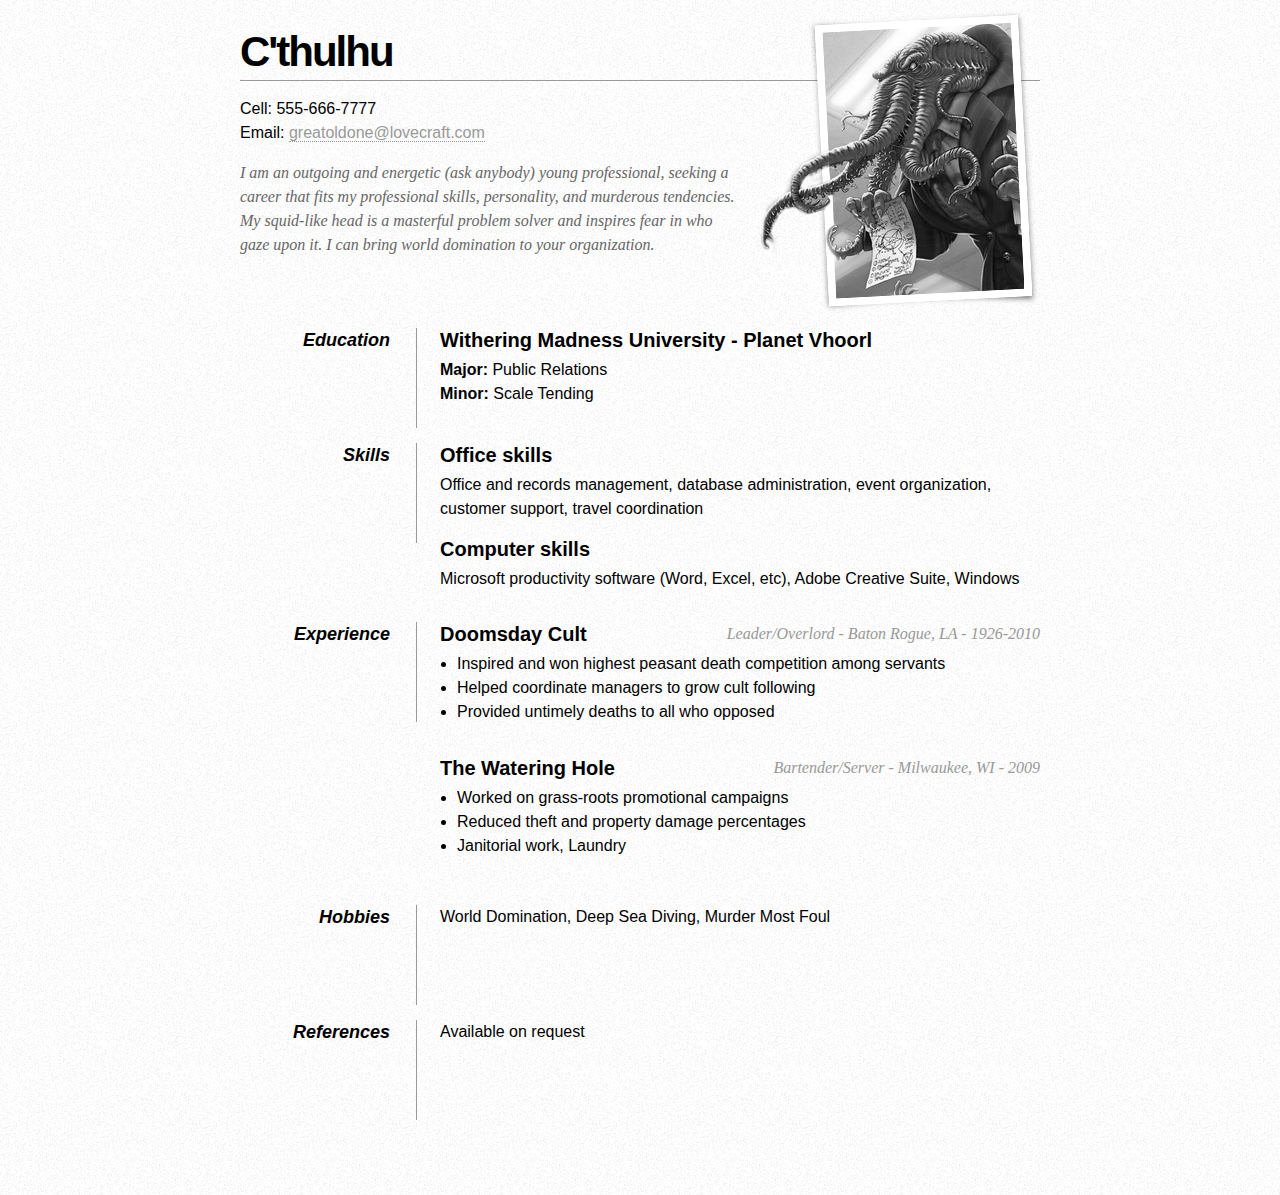
<file: test/cat2/index.html>
<!DOCTYPE html PUBLIC "-//W3C//DTD XHTML 1.0 Strict//EN"
"http://www.w3.org/TR/xhtml1/DTD/xhtml1-strict.dtd">

<html xmlns="http://www.w3.org/1999/xhtml" xml:lang="en" lang="en">

<head>
     <meta http-equiv="Content-Type" content="text/html; charset=utf-8"/>

     <title>One Page Resume</title>

     <style type="text/css">
        * { margin: 0; padding: 0; }
        body { font: 16px Helvetica, Sans-Serif; line-height: 24px; background: url(images/noise.jpg); }
        .clear { clear: both; }
        #page-wrap { width: 800px; margin: 40px auto 60px; }
        #pic { float: right; margin: -30px 0 0 0; }
        h1 { margin: 0 0 16px 0; padding: 0 0 16px 0; font-size: 42px; font-weight: bold; letter-spacing: -2px; border-bottom: 1px solid #999; }
        h2 { font-size: 20px; margin: 0 0 6px 0; position: relative; }
        h2 span { position: absolute; bottom: 0; right: 0; font-style: italic; font-family: Georgia, Serif; font-size: 16px; color: #999; font-weight: normal; }
        p { margin: 0 0 16px 0; }
        a { color: #999; text-decoration: none; border-bottom: 1px dotted #999; }
        a:hover { border-bottom-style: solid; color: black; }
        ul { margin: 0 0 32px 17px; }
        #objective { width: 500px; float: left; }
        #objective p { font-family: Georgia, Serif; font-style: italic; color: #666; }
        dt { font-style: italic; font-weight: bold; font-size: 18px; text-align: right; padding: 0 26px 0 0; width: 150px; float: left; height: 100px; border-right: 1px solid #999;  }
        dd { width: 600px; float: right; }
        dd.clear { float: none; margin: 0; height: 15px; }
     </style>
</head>

<body>

    <div id="page-wrap">
    
        <img src="images/cthulu.png" alt="Photo of Cthulu" id="pic" />
    
        <div id="contact-info" class="vcard">
        
           
        
            <h1 class="fn">C'thulhu</h1>
        
            <p>
                Cell: <span class="tel">555-666-7777</span><br />
                Email: <a class="email" href="mailto:greatoldone@lovecraft.com">greatoldone@lovecraft.com</a>
            </p>
        </div>
                
        <div id="objective">
            <p>
                I am an outgoing and energetic (ask anybody) young professional, seeking a 
                career that fits my professional skills, personality, and murderous tendencies. 
                My squid-like head is a masterful problem solver and inspires fear in who gaze upon it. 
                I can bring world domination to your organization. 
            </p>
        </div>
        
        <div class="clear"></div>
        
        <dl>
            <dd class="clear"></dd>
            
            <dt>Education</dt>
            <dd>
                <h2>Withering Madness University - Planet Vhoorl</h2>
                <p><strong>Major:</strong> Public Relations<br />
                   <strong>Minor:</strong> Scale Tending</p>
            </dd>
            
            <dd class="clear"></dd>
            
            <dt>Skills</dt>
            <dd>
                <h2>Office skills</h2>
                <p>Office and records management, database administration, event organization, customer support, travel coordination</p>
                
                <h2>Computer skills</h2>
                <p>Microsoft productivity software (Word, Excel, etc), Adobe Creative Suite, Windows</p>
            </dd>
            
            <dd class="clear"></dd>
            
            <dt>Experience</dt>
            <dd>
                <h2>Doomsday Cult <span>Leader/Overlord - Baton Rogue, LA - 1926-2010</span></h2>
                <ul>
                    <li>Inspired and won highest peasant death competition among servants</li>
                    <li>Helped coordinate managers to grow cult following</li>
                    <li>Provided untimely deaths to all who opposed</li>
                </ul>
                
                <h2>The Watering Hole <span>Bartender/Server - Milwaukee, WI - 2009</span></h2>
                <ul>
                    <li>Worked on grass-roots promotional campaigns</li>
                    <li>Reduced theft and property damage percentages</li>
                    <li>Janitorial work, Laundry</li>
                </ul> 
            </dd>
            
            <dd class="clear"></dd>
            
            <dt>Hobbies</dt>
            <dd>World Domination, Deep Sea Diving, Murder Most Foul</dd>
            
            <dd class="clear"></dd>
            
            <dt>References</dt>
            <dd>Available on request</dd>
            
            <dd class="clear"></dd>
        </dl>
        
        <div class="clear"></div>
    
    </div>

</body>

</html>
</file>
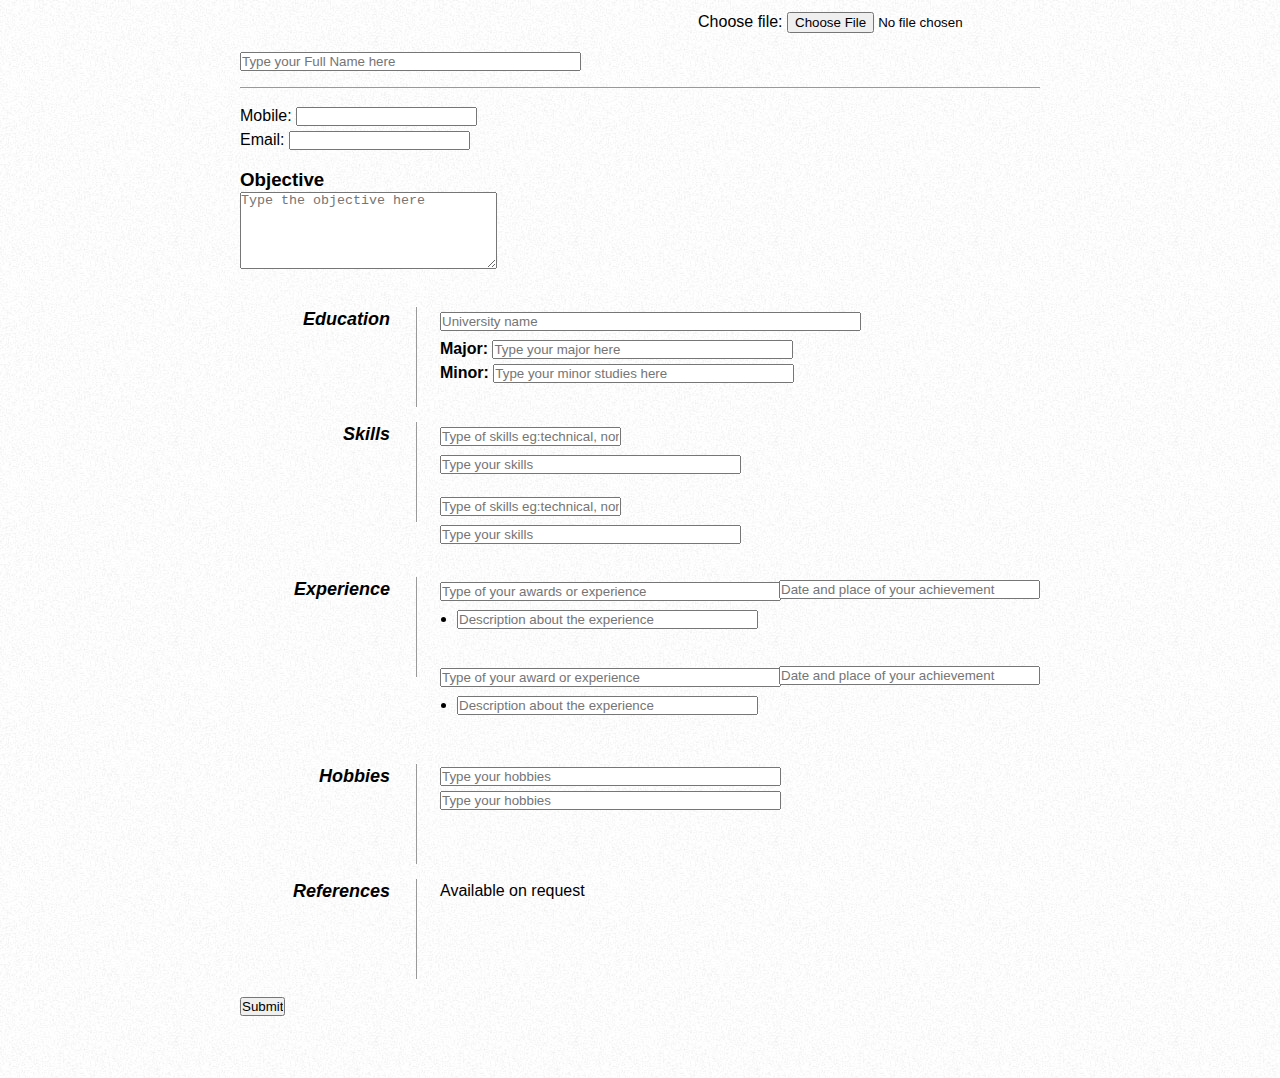
<file: test/cat2/registration.html>
<!DOCTYPE html PUBLIC "-//W3C//DTD XHTML 1.0 Strict//EN" "http://www.w3.org/TR/xhtml1/DTD/xhtml1-strict.dtd">
<!-- saved from url=(0042)file:///C:/wamp/www/cat2/registration.html -->
<html xmlns="http://www.w3.org/1999/xhtml" xml:lang="en" lang="en"><head><meta http-equiv="Content-Type" content="text/html; charset=UTF-8">
     

     <title>Resume</title>

     <style type="text/css">
        * { margin: 0; padding: 0; }
        body { font: 16px Helvetica, Sans-Serif; line-height: 24px; background: url(images/noise.jpg); }
        .clear { clear: both; }
        #page-wrap { width: 800px; margin: 40px auto 60px; }
        #pic { float: right; margin: -30px 0 0 0; }
        h1 { margin: 0 0 16px 0; padding: 0 0 16px 0; font-size: 42px; font-weight: bold; letter-spacing: -2px; border-bottom: 1px solid #999; }
        h2 { font-size: 20px; margin: 0 0 6px 0; position: relative; }
        h2 span { position: absolute; bottom: 0; right: 0; font-style: italic; font-family: Georgia, Serif; font-size: 16px; color: #999; font-weight: normal; }
        p { margin: 0 0 16px 0; }
        a { color: #999; text-decoration: none; border-bottom: 1px dotted #999; }
        a:hover { border-bottom-style: solid; color: black; }
        ul { margin: 0 0 32px 17px; }
        #objective { width: 500px; float: left; }
        #objective p { font-family: Georgia, Serif; font-style: italic; color: #666; }
        dt { font-style: italic; font-weight: bold; font-size: 18px; text-align: right; padding: 0 26px 0 0; width: 150px; float: left; height: 100px; border-right: 1px solid #999;  }
        dd { width: 600px; float: right; }
        dd.clear { float: none; margin: 0; height: 15px; }
     </style>
</head>

<body>

    <div id="page-wrap">
    <form name="registrationform" action="registration.php" enctype="multipart/form-data" method="post">
    <div id="pic">
        Choose file:
            <input type="file" name="image" />
            </div>
           <!-- <p><input type="submit" name="submit" id="submit" value="Upload" />-->
    
        <div id="contact-info" class="vcard">
        
            <!-- Microformats! -->
        
            <h1 class="fn"><input type="text" name="name" placeholder="Type your Full Name here" size="40"/></h1>
        
            <p>
               Mobile: <span class="tel"><input type="text" name="cell" required></span><br>
                Email: <input type="text" name="email" required>
            </p>
        </div>
                
        <div id="objective">
      <h3> Objective</h3>
            <p>
                <textarea name="objective" rows="5" cols="30" placeholder="Type the objective here" required></textarea>
            </p>
        </div>
        
        <div class="clear"></div>
        
        <dl>
            <dd class="clear"></dd>
            
            <dt>Education</dt>
            <dd>
                <h2><input type="text" name="univname" placeholder="University name" size="50" required/></h2>
                <p><strong>Major:</strong> <input type="text" name="major" placeholder="Type your major here" size="35" required /><br>
                   <strong>Minor:</strong> <input type="text" name="minor" placeholder="Type your minor studies here" size="35" required /></p>
            </dd>
            
            <dd class="clear"></dd>
            
            <dt>Skills</dt>
            <dd>
                <h2><input type="text" name="skillname1" placeholder="Type of skills eg:technical, non-technical" required /></h2>
                <p><input type="text" name="skill1" placeholder="Type your skills" size="35" required /></p>
                
                <h2><input type="text" name="skillname2" placeholder="Type of skills eg:technical, non-technical" required /></h2>
                <p><input type="text" name="skill2" placeholder="Type your skills" size="35" required /></p>
            </dd>
            
            <dd class="clear"></dd>
            
            <dt>Experience</dt>
            <dd>
                <h2><input type="text" name="exp1" placeholder="Type of your awards or experience "  required size="40"/> 
                <span><input type="text" name="duration1" placeholder="Date and place of your achievement" required size="30"/></span></h2>
                <ul>
                    <li><input type="text" name="exp1desc" placeholder="Description about the experience" required size="35"/></li>
                    
                </ul>
                
                <h2><input type="text" name="exp2" placeholder="Type of your award or experience" size="40"/><span><input type="text" name="duration2" placeholder="Date and place of your achievement" size="30"/></span></h2>
                <ul>
                    <li><input type="text" name="exp2desc" placeholder="Description about the experience" size="35"/></li>
                    
                </ul> 
            </dd>
            
            <dd class="clear"></dd>
            
            <dt>Hobbies</dt>
            <dd><input type="text" name="hobby1" placeholder="Type your hobbies" size="40" required /></dd>
            <dd><input type="text" name="hobby1" placeholder="Type your hobbies" size="40" required /></dd>
            <dd class="clear"></dd>
            
            <dt>References</dt>
            <dd>Available on request</dd>
            
            <dd class="clear"></dd>
        </dl>
        <input type="submit" name="submit" />
        <div class="clear"></div>
    </form>
    </div>



</body></html>
</file>
